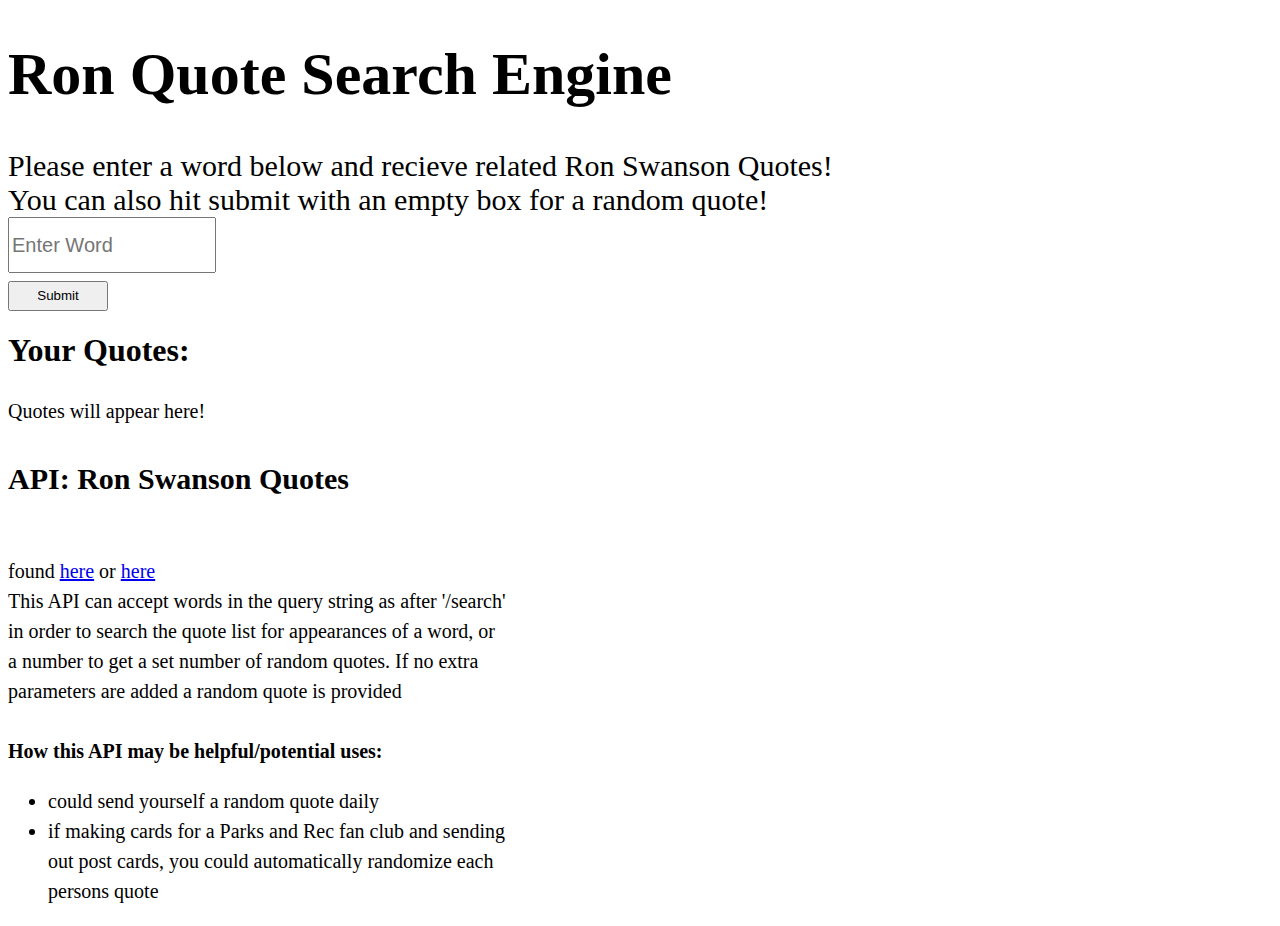
<file: AJAX/index.html>
<!DOCTYPE html>
<html lang="en">
<head>
    <meta charset="UTF-8">
    <meta name="viewport" content="width=device-width, initial-scale=1.0">
    <title>Ron Swanson</title>
    <style>
        #header {
            font-size: 30px;
        }
        #quotes {
            font-size: 20px;
            line-height: 2;
        }

        #submit {
            height: 30px;
            width: 100px;
            margin-top: 5px;
        }
        input {
            width: 200px;
            height: 50px;
            font-size: 20px;
        }

        #API-info {
            width: 500px;
            font-size: 20px;
            line-height: 1.5;
        }
    </style>
</head>
<body>
    <div id="header">
    <h1>Ron Quote Search Engine</h1>
    <label for="word_search">Please enter a word below and recieve related Ron Swanson Quotes!</label> 
    <br>
    <span>You can also hit submit with an empty box for a random quote!</span><br>
    <input type="text" id="word_search" placeholder="Enter Word"> <br>
    <button id="submit">Submit</button>
    </div>
    <script>
        let submit = document.getElementById('submit');
        submit.addEventListener('click', function() {
            document.getElementById('quotes').innerHTML = ''
            let word = document.getElementById('word_search').value
            //fetch appropiate object
            let response = fetch("https://ron-swanson-quotes.herokuapp.com/v2/quotes/search/" + word)
            .then(response => response.json())
            .then(data => { 
                if(data.length == 0) {
                    document.getElementById('quotes').innerHTML = "Sorry, could not find any quotes :("
                }  
                for(i = 0; i < data.length; i++) {
                    document.getElementById('quotes').innerHTML += data[i] + '</br>'
                }
            }
            )
            //catch error if needed
            .catch(error => console.error(error));
            
        })        
    </script>

    <div id="quotes_container">
        <h1>Your Quotes:</h1>
        <div id="quotes">Quotes will appear here!</div>
    </div>

    <div id="API-info">
        <h2>API: Ron Swanson Quotes</h2> <br>
        found <a href="https://mixedanalytics.com/blog/list-actually-free-open-no-auth-needed-apis/">here</a> or <a href="https://github.com/jamesseanwright/ron-swanson-quotes#ron-swanson-quotes-api">here</a><br>
        This API can accept words in the query string as after '/search' in order 
        to search the quote list for appearances of a word, or a number to get a 
        set number of random quotes. If no extra parameters are added a random quote is provided
        <br> <br>
        <strong>How this API may be helpful/potential uses:</strong>
        <ul>
            <li>could send yourself a random quote daily</li>
            <li>if making cards for a Parks and Rec fan club and sending out post cards, you could automatically randomize each persons quote</li>
        </ul>
    </div>
</body>
</html>
</file>
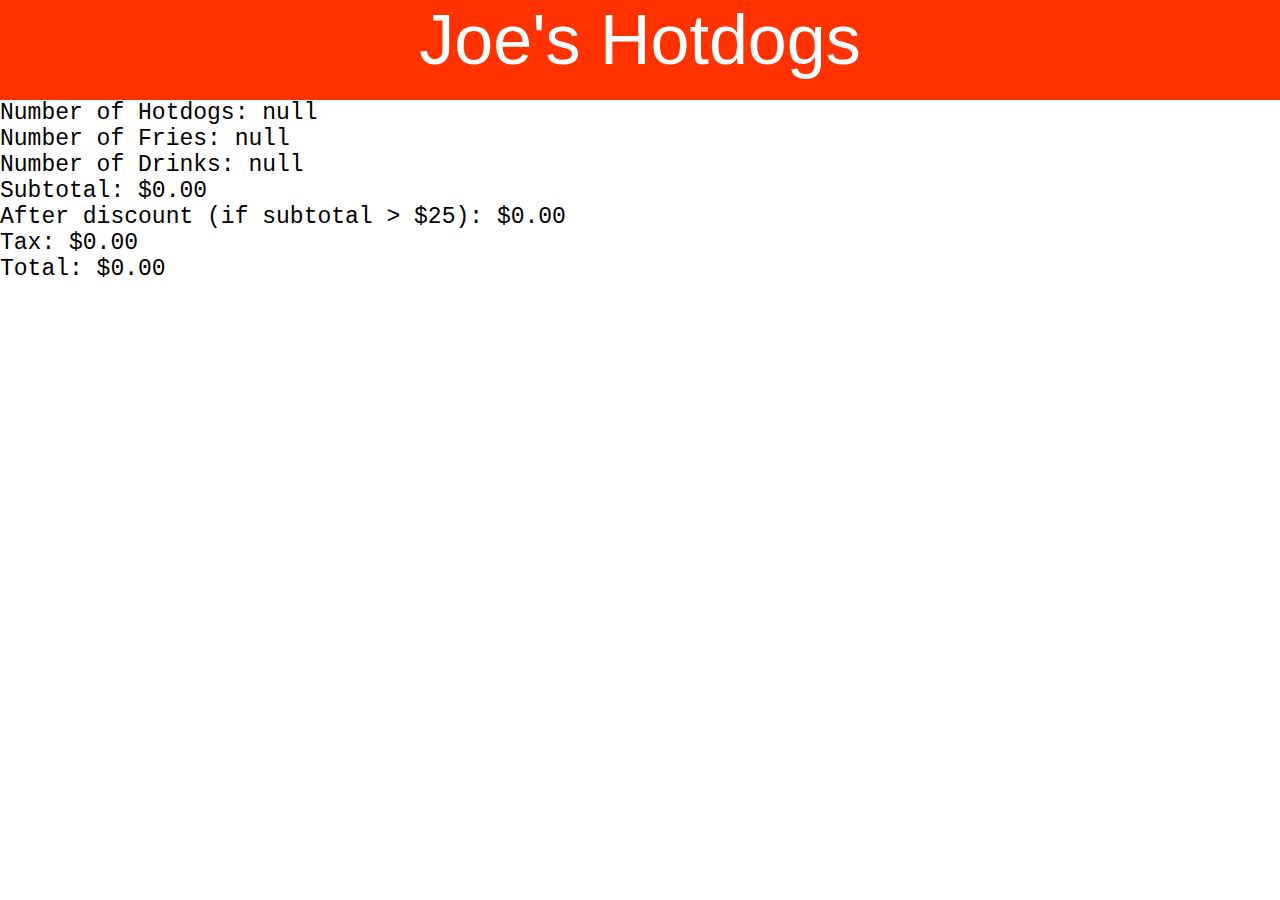
<file: JoesHotdogs/index.html>
<!DOCTYPE html>
<html>
<head>
    <meta charset='utf-8'>
    <meta http-equiv='X-UA-Compatible' content='IE=edge'>
    <title>Joe's</title>
    <meta name='viewport' content='width=device-width, initial-scale=1'>
    <link rel='stylesheet' type='text/css' media='screen' href='style.css'>
</head>
<body>
    <div class="banner">Joe's Hotdogs</div>
    <div class="reciept" id="reciept">
        <script src="main.js"></script>
    </div>
</body>
</html>
</file>
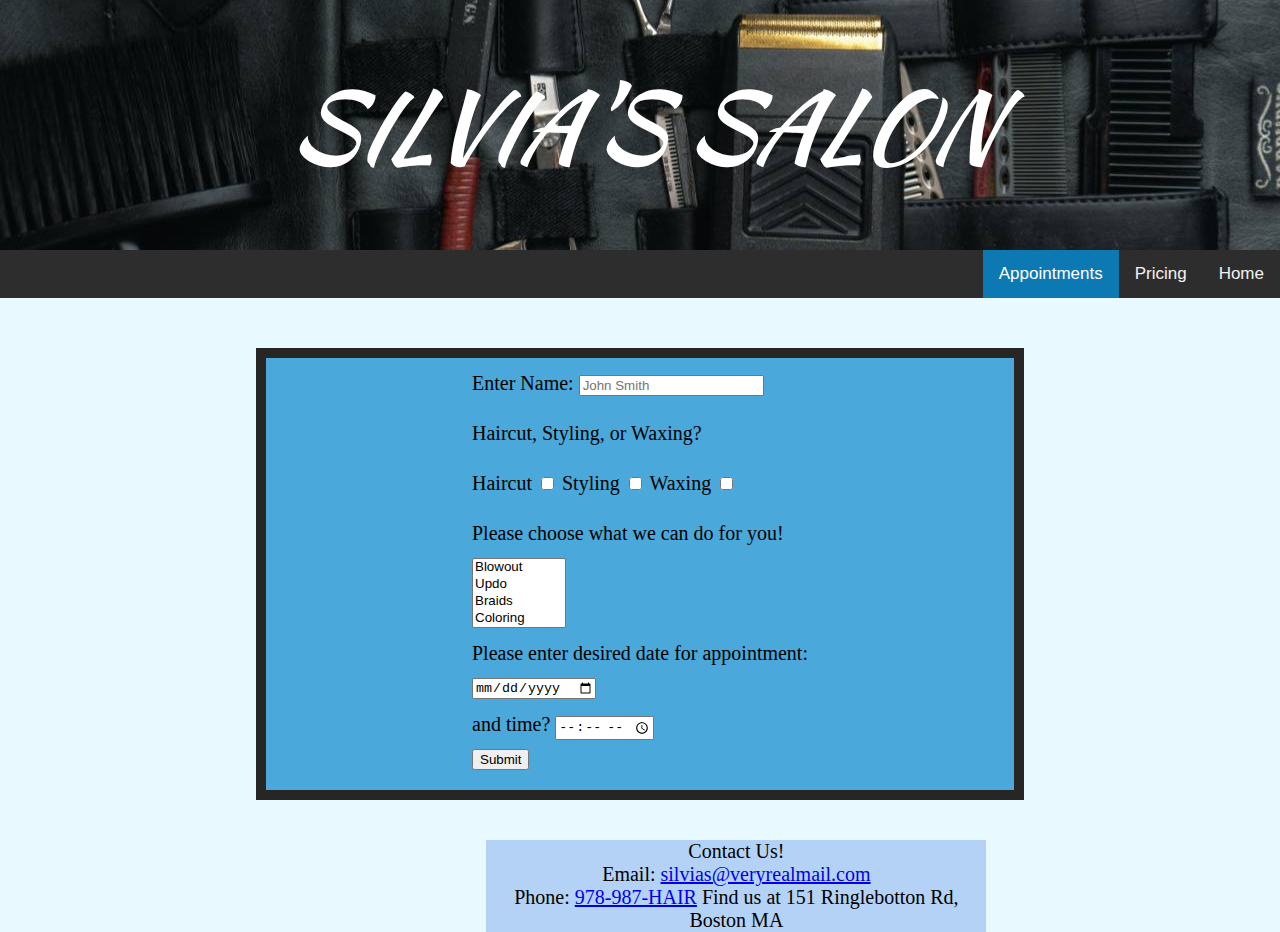
<file: hw2/appointments.html>
<html lang="en">
<head>
    <meta charset="UTF-8">
    <meta name="viewport" content="width=device-width, initial-scale=1.0">
    <link href="https://fonts.googleapis.com/css2?family=Kaushan+Script&display=swap" rel="stylesheet">
    <title>Silvia's|Appointments</title>
    <style>
        body {
            background-color: rgb(232, 249, 255);
            margin: 0;
            padding: 0;
        }
        a:hover {
            color: rgb(255, 130, 72);
            font-style: italic;
        }
        .nav {
            background-color: #2d2d2d;
            overflow: hidden;
        }

        /* Style the links inside the navigation bar */
        .nav a {
            float: right;
            color: #f2f2f2;
            text-align: center;
            padding: 14px 16px;
            text-decoration: none;
            font-size: 17px;
            font-family: 'consolas', sans-serif;
        }

        /* Change the color of links on hover */
        .nav a:hover {
            background-color: #ddd;
            color: black;
        }

        /* Add a color to the active/current link */
        .nav a.active {
            background-color: #0d79b3;
            color: white;
        }

        .banner {
            height: 250px;
            background-image: url("images/potential_banner.jpg");
            background-size: cover;
            background-position: center;
            color: #ffffff;
            text-align: center;
            display: flex;
            flex-direction: column;
            justify-content: center;
            align-items: center;
            font-size: 6em;
            font-family: 'Kaushan Script', 'cursive';
        }

        .form {
            line-height: 2.5;
            font-family: 'consolas';
            font-size: 20px;
            display: flex;
            background-color: #4aa8da;
            justify-content: center;
            margin-left: 20%;
            margin-right: 20%;
            margin-top: 50px;
            border-color: #282525;
            border-style: solid;
            border-width: 10px;
        }
        .contact {
            margin-top: 40px;
            font-size: 20px;
            font-family: 'consolas';
            background-color: rgba(127, 172, 235, 0.5);
            width: 500px;
            text-align: center;
            margin-left: 38%;

        }
    </style>
</head>
<body>
    <div class="banner"><em>SILVIA'S SALON</em></div>
    <div class="nav">
        <a href="main.html">Home</a>
        <a href="pricing.html">Pricing</a>
        <a href="appointments.html" class="active">Appointments</a>
    </div>
    <div class="form">
        <form id="form" class="ap_form" method="get" action="#">
            Enter Name: <input type="text" placeholder="John Smith" id="name" name="name">
            <br>
            Haircut, Styling, or Waxing?
            <br>
            <label for="haircut_box">Haircut</label>
            <input type="checkbox" name="haircut_box" id="haircut_box">
            <label for="styling_box">Styling</label>
            <input type="checkbox" name="styling_box" id="styling_box">
            <label for="wax_box">Waxing</label>
            <input type="checkbox" name="wax_box" id="wax_box">

            <br>
            <label for="request">Please choose what we can do for you!</label>
            <br>
            <select name="request" id="request" multiple>
                <option value="Blowout">Blowout</option>
                <option value="Updo">Updo</option>
                <option value="Braids">Braids</option>
                <option value="Coloring">Coloring</option>
                <option value="Hair Treatment">Hair Treatment</option>
                <option value="Consulting">Consulting</option>
                <option value="Face Wax">Face Wax</option>
                <option value="Body Wax">Body Wax</option>
            </select>
            <br>
            Please enter desired date for appointment:
            <br>
            <input type="date" name="app_date" id="date">
            <br>
            and time?
            <input type="time">
            <br>
            <input type="submit" name="submit" id="submit">
        </form>
    </div>
    <div class="contact">
        <span class="title">Contact Us!</span>
        <br>
        Email: <a href="mailto:silvias@veryrealmail.com">silvias@veryrealmail.com</a>
        <br>
        Phone: <a href="tel:+9789872105">978-987-HAIR</a>
        Find us at 151 Ringlebotton Rd, Boston MA
    </div>
</body>
</html>
</file>
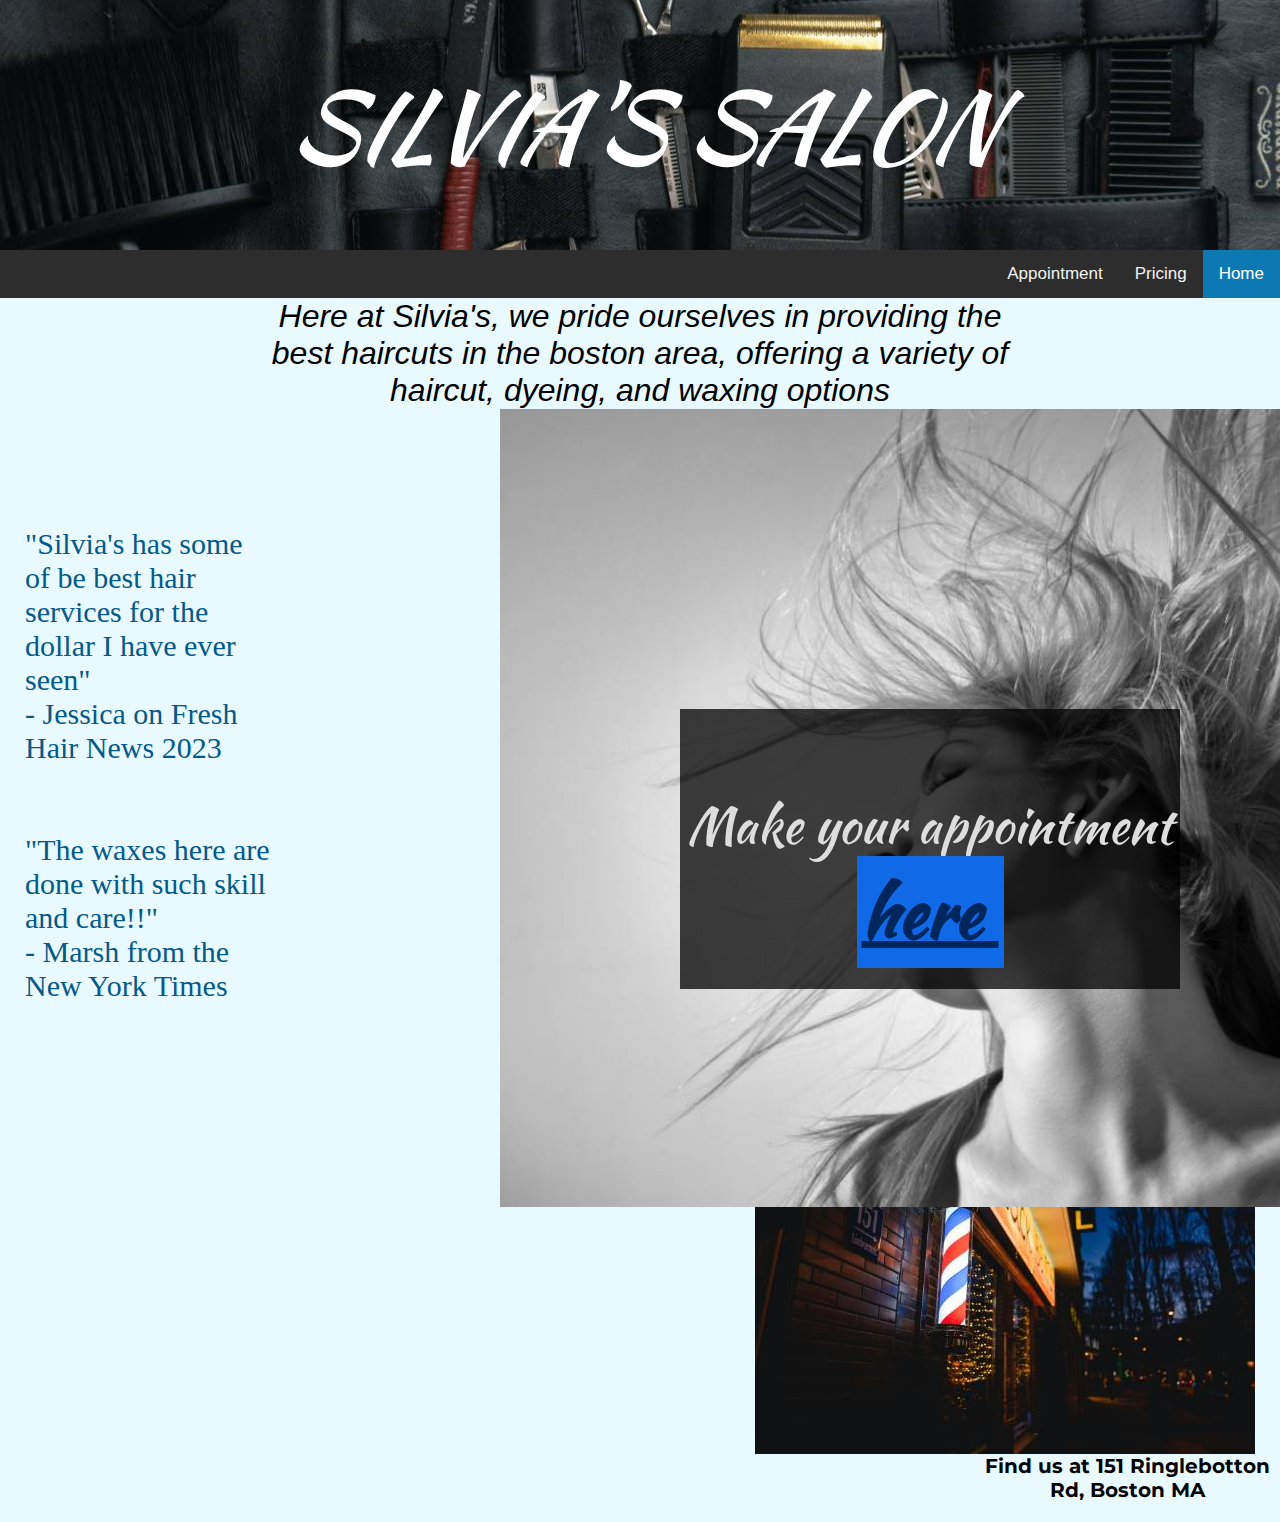
<file: hw2/main.html>
<!DOCTYPE html>
<html>
<head>
    <meta charset='utf-8'>
    <meta http-equiv='X-UA-Compatible' content='IE=edge'>
    <title>Silvia's</title>
    <meta name='viewport' content='width=device-width, initial-scale=1'>
    <link rel='stylesheet' type='text/css' media='screen' href='main.css'>
    <link href="https://fonts.googleapis.com/css2?family=Kaushan+Script&display=swap" rel="stylesheet">
    <link href="https://fonts.googleapis.com/css2?family=Kaushan+Script&family=Montserrat:wght@200&display=swap" rel="stylesheet">
</head>
<body>
    <!--Banner + Nav-->
    <div class="banner">
        <em>SILVIA'S SALON</em>
    </div>
    <nav class="nav">
        <a class="active" href="main.html">Home</a>
        <a href="pricing.html">Pricing</a>
        <a href="appointments.html">Appointment</a>
    </nav>
    <div class="main_body">
        <em>Here at Silvia's, we pride ourselves in providing the best haircuts
            in the boston area, offering a variety of haircut, dyeing, and waxing 
            options
        </em>
        
    </div>
    <div class="bw_image">
        <img class="hair_wave" src="images/hair_wave.jpg">
        <div class="appointment_link">
            Make your appointment <a href="appointments.html"><strong>here&nbsp;</strong></a>
            <div class="link_bg"></div>
        </div>
    
    </div>
    </br>
    <aside class="review1">
        "Silvia's has some of be best hair services for the dollar I have ever 
        seen" 
        <br>- Jessica on Fresh Hair News 2023

        <br>
        <br>
        <br>
         "The waxes here are done with such skill and care!!" 
         <br>- Marsh from 
        the New York Times
    </aside>
    </br>
    <div class="outdoor_image">
        <img src="images/philipp-lansing-RdXkRumbDt4-unsplash.jpg" class="pic">
        <p class="location_text">
            <strong> Find us at 151 Ringlebotton Rd, Boston MA</strong>
        </p>
    </div>
</body>
</html>
</file>
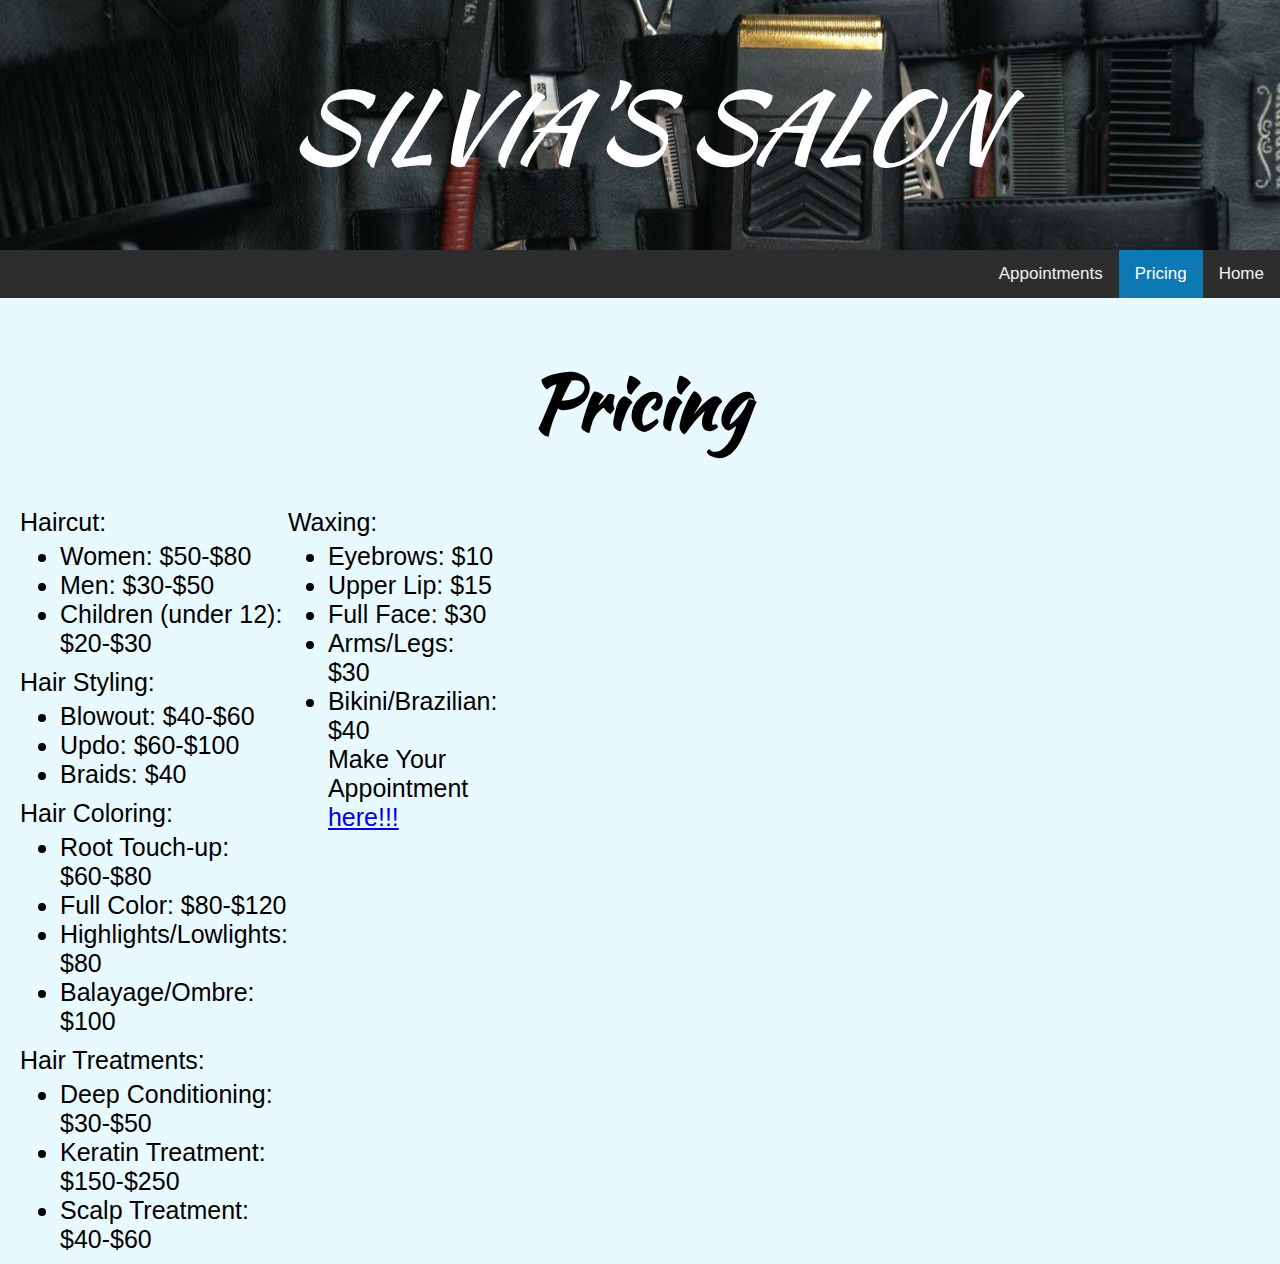
<file: hw2/pricing.html>
<!DOCTYPE html>
<html>
<head>
    <meta charset='utf-8'>
    <meta http-equiv='X-UA-Compatible' content='IE=edge'>
    <title>Silvia's|Pricing</title>
    <meta name='viewport' content='width=device-width, initial-scale=1'>
    <link rel='stylesheet' type='text/css' media='screen' href='main.css'>
    <link href="https://fonts.googleapis.com/css2?family=Kaushan+Script&display=swap" rel="stylesheet">
</head>
<body>
    <!--nav bar + banner-->
    <div class="banner"><em>SILVIA'S SALON</em></div>
    <div class="nav">
        <a href="main.html">Home</a>
        <a class="active" href="pricing.html">Pricing</a>
        <a href="appointments.html">Appointments</a>
    </div>
    <h1 class="pricing_title">Pricing</h1>

    <div class="prices">
        <div class="hair">
            Haircut:
            <ul>
                <li>Women: $50-$80</li>
                <li>Men: $30-$50</li>
                <li>Children (under 12): $20-$30</li>
            </ul>
            Hair Styling:
            <ul>
                <li>Blowout: $40-$60</li>
                <li>Updo: $60-$100</li>
                <li>Braids: $40</li>
            </ul>
            Hair Coloring:
            <ul>
                <li>Root Touch-up: $60-$80</li>
                <li>Full Color: $80-$120</li>
                <li>Highlights/Lowlights: $80</li>
                <li>Balayage/Ombre: $100</li>
            </ul>
            Hair Treatments:
            <ul>
                <li>Deep Conditioning: $30-$50</li>
                <li>Keratin Treatment: $150-$250</li>
                <li>Scalp Treatment: $40-$60</li>
            </ul>
            
        </div>
        <div class="waxes">
            Waxing:
            <ul>
                <li>Eyebrows: $10</li>
                <li>Upper Lip: $15</li> 
                <li>Full Face: $30</li>
                <li>Arms/Legs: $30</li>
                <li>Bikini/Brazilian: $40</li>

                Make Your Appointment <a href="appointments.html">here!!!</a>
            </ul>
        </div>
    </div>
</body>
</html>
</file>
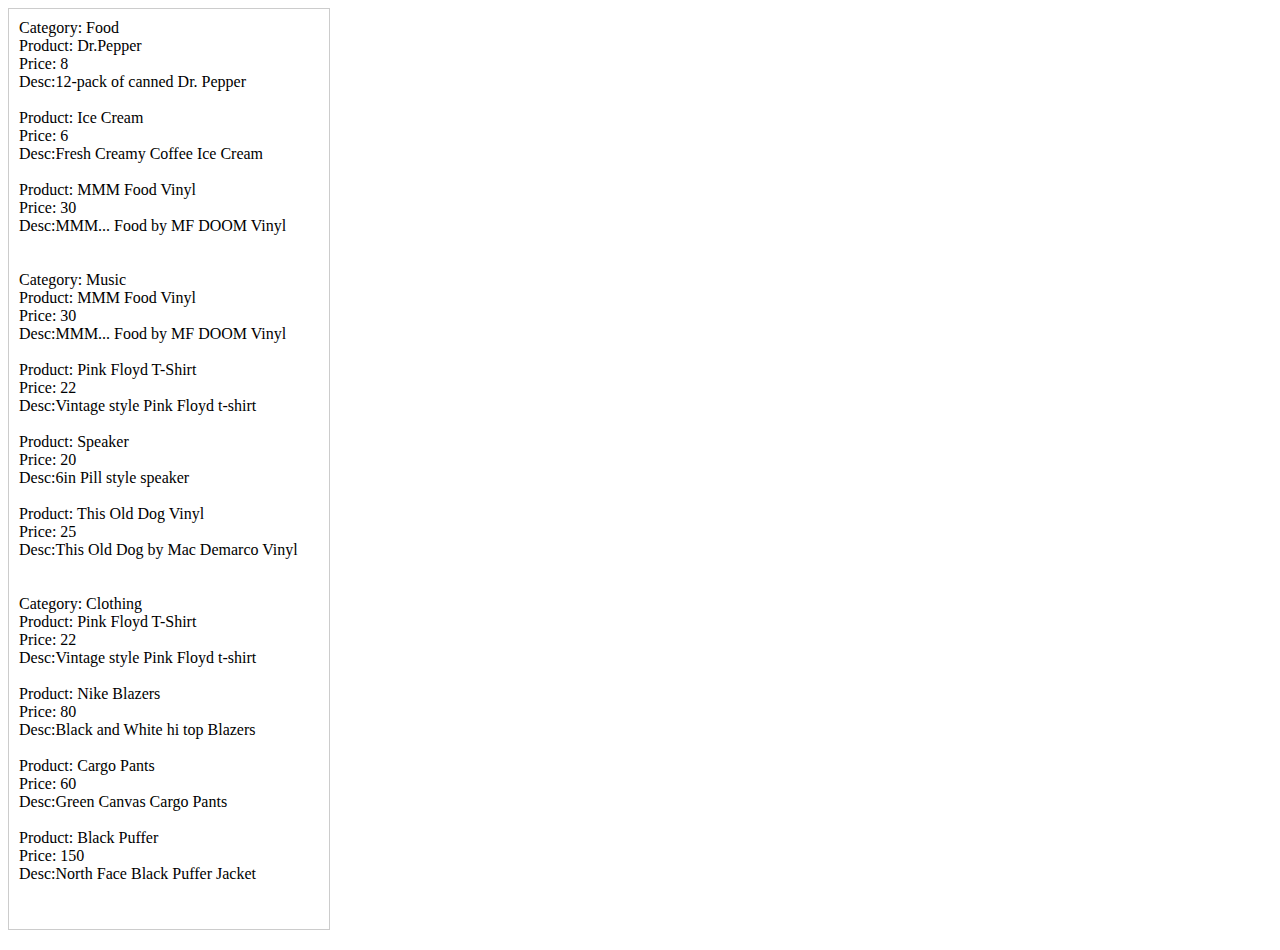
<file: hw7/products2.html>
<!DOCTYPE html>
<html>
<head>
    <meta charset='utf-8'>
    <meta http-equiv='X-UA-Compatible' content='IE=edge'>
    <title>Products</title>
    <meta name='viewport' content='width=device-width, initial-scale=1'>
    <script src="https://ajax.googleapis.com/ajax/libs/jquery/3.5.1/jquery.min.js"></script>
    <style>
        #json-data {
            margin-bottom: 20px;
            border: 1px solid #ccc;
            padding: 10px;
            width: 300px;
        }
    </style>
</head>
<body>
    <script>
            $.get("products.json", function(data) {
                for(var category in data) {
                    $('#json-data').append("Category: " + category + "<div id='" + category.toLowerCase() + "'> </div> </br>")
                    for(var product in data[category]) {
                        let productDetails = data[category][product]
                        let productName = product;
                        console.log("desc: " + productDetails.desc + '\0' + "price: " + productDetails.price)
                        $('#' + category.toLowerCase()).append("Product: " + productName + "<div id='" + productName.toLowerCase() + "-" + category.toLowerCase() + "'></div></br>");
                        document.getElementById(product.toLowerCase() + '-' + category.toLowerCase()).innerHTML = 
                        "Price: " + productDetails.price + '</br>' + "Desc:" + productDetails.desc
                    }
                }
            })


    </script>
    <div id="json-data">
    </div>
</body>
</html>
</file>
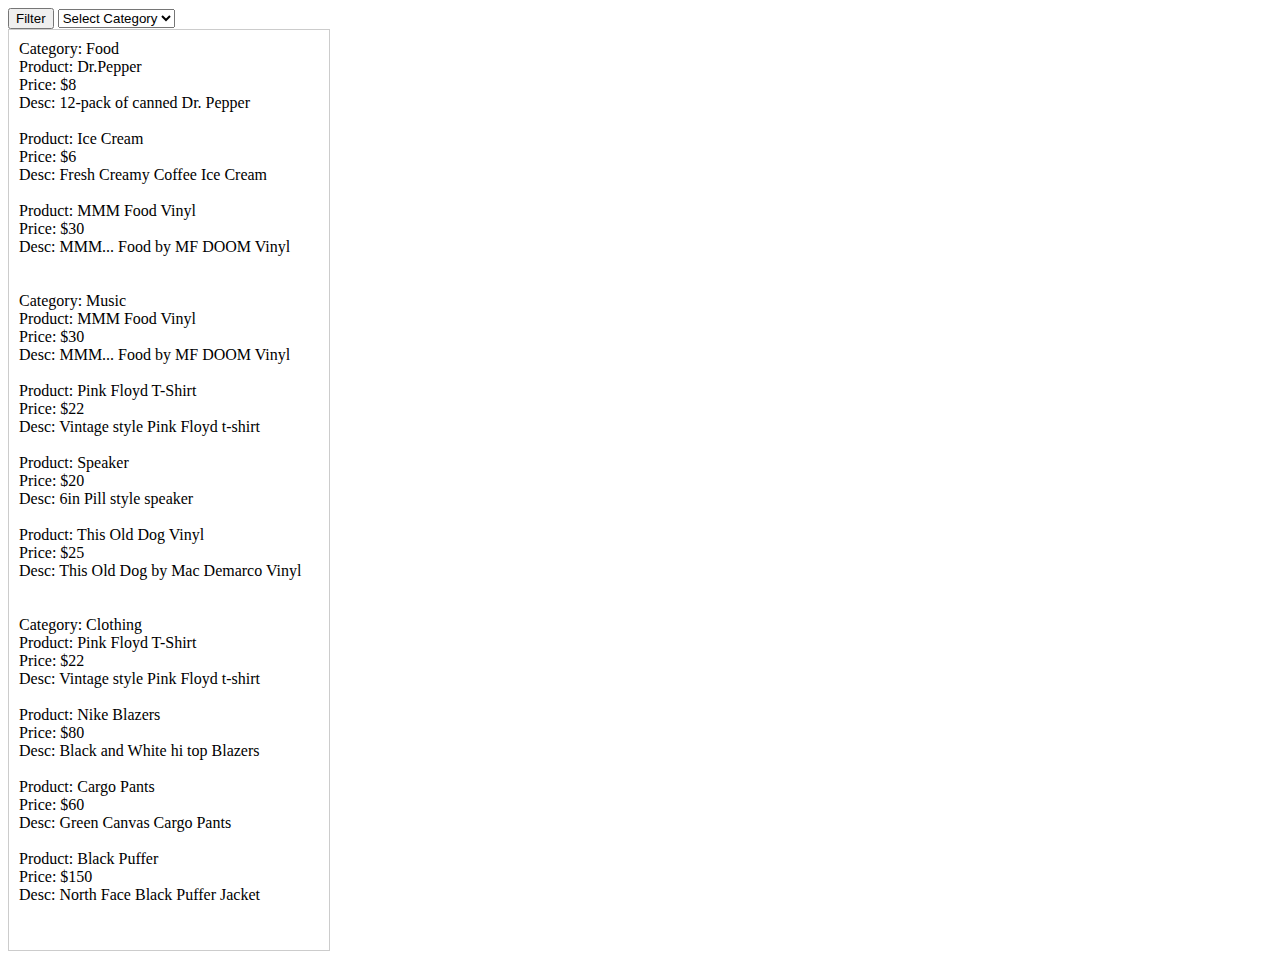
<file: hw7/products3.html>
<!DOCTYPE html>
<html>
<head>
    <meta charset='utf-8'>
    <meta http-equiv='X-UA-Compatible' content='IE=edge'>
    <title>Products</title>
    <meta name='viewport' content='width=device-width, initial-scale=1'>
    <script src="https://ajax.googleapis.com/ajax/libs/jquery/3.5.1/jquery.min.js"></script>
    <style>
        #json-data {
            margin-bottom: 20px;
            border: 1px solid #ccc;
            padding: 10px;
            width: 300px;
        }
    </style>
</head>
<body>
    <button id="filter">Filter</button>
    <select id="categorySelect">
        <option value="">Select Category</option>
    </select>
    <script>
            $.get("products.json", function(data) {
                for(var category in data) {
                    $('#json-data').append("Category: " + category + "<div id='" + category.toLowerCase() + "'> </div> </br>")
                    for(var product in data[category]) {
                        let productDetails = data[category][product]
                        let productName = product;
                        $('#' + category.toLowerCase()).append("Product: " + productName + "<div id='" + productName.toLowerCase() + "-" + category.toLowerCase() + "'></div></br>");
                        document.getElementById(product.toLowerCase() + '-' + category.toLowerCase()).innerHTML = 
                        "Price: $" + productDetails.price + '</br>' + "Desc: " + productDetails.desc
                    }
                }
                populateCategories(data);
            })
            $('#filter').click(function(){
                let selectedCat = $('#categorySelect').val();
                $('#json-data').html('');
                $.get('products.json', function(data) {
                    for(var category in data) {
                        if(category == selectedCat) {
                            $('#json-data').append("<div id='" + category.toLowerCase() + "'></div>")
                            for(var product in data[category]) {
                                let productDetails = data[category][product]
                                let productName = product;
                                $('#' + category.toLowerCase()).append("Product: " + productName + "<div id='" + productName.toLowerCase() + "-" + category.toLowerCase() + "'></div></br>");
                                document.getElementById(product.toLowerCase() + '-' + category.toLowerCase()).innerHTML = 
                                "Price: $" + productDetails.price + '</br>' + "Desc: " + productDetails.desc;
                            }
                        }
                    }
                })
            })

            function populateCategories(data) {
                var categories = [];
                for(var category in data) {
                    
                    if(!categories.includes(category)) {
                        $('#categorySelect').append("<option value='" + category + "''>" + category + "</option>")
                    }
                    categories.push(category);
                }
                
            }

            function filterProducts(category) {
            $.get("products.json", function(data){
                var filteredProducts = data.filter(function(product){
                    return product.categories.includes(category);
                });
                displayProducts(filteredProducts);
            });
        }
    </script>


    <div id="json-data">
    </div>
</body>
</html>
</file>
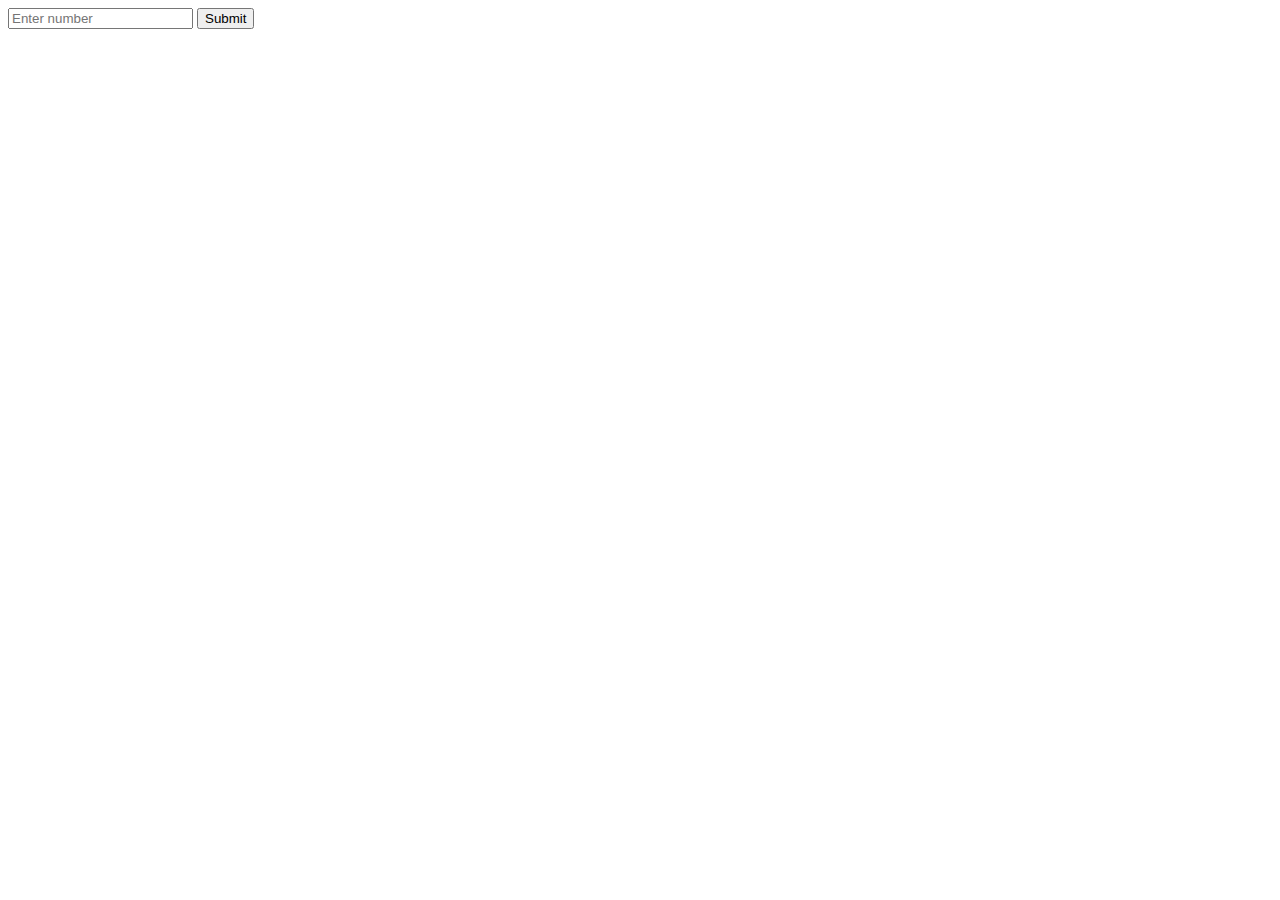
<file: PHP/fib.html>
<!DOCTYPE html>
<html>
<head>
    <meta charset='utf-8'>
    <meta http-equiv='X-UA-Compatible' content='IE=edge'>
    <title>Fibonacci</title>
    <meta name='viewport' content='width=device-width, initial-scale=1'>
</head>
<body>
    <input placeholder="Enter number" type="number" name="fib-box" id="num-box">
    <button id="submit">Submit</button>
    <div id="fib"></div>
    <script>
        document.getElementById('submit').addEventListener('click', function() {
            let num = document.getElementById('num-box').value;
            console.log(num);
            let res = fetch('https://camerons.sgedu.site/PHP/fibapi.php?number=' + num)
            .then(res => res.json())
            .then(data => {
                console.log(data)
            })
        })
        
    </script>
</body>
</html>
</file>
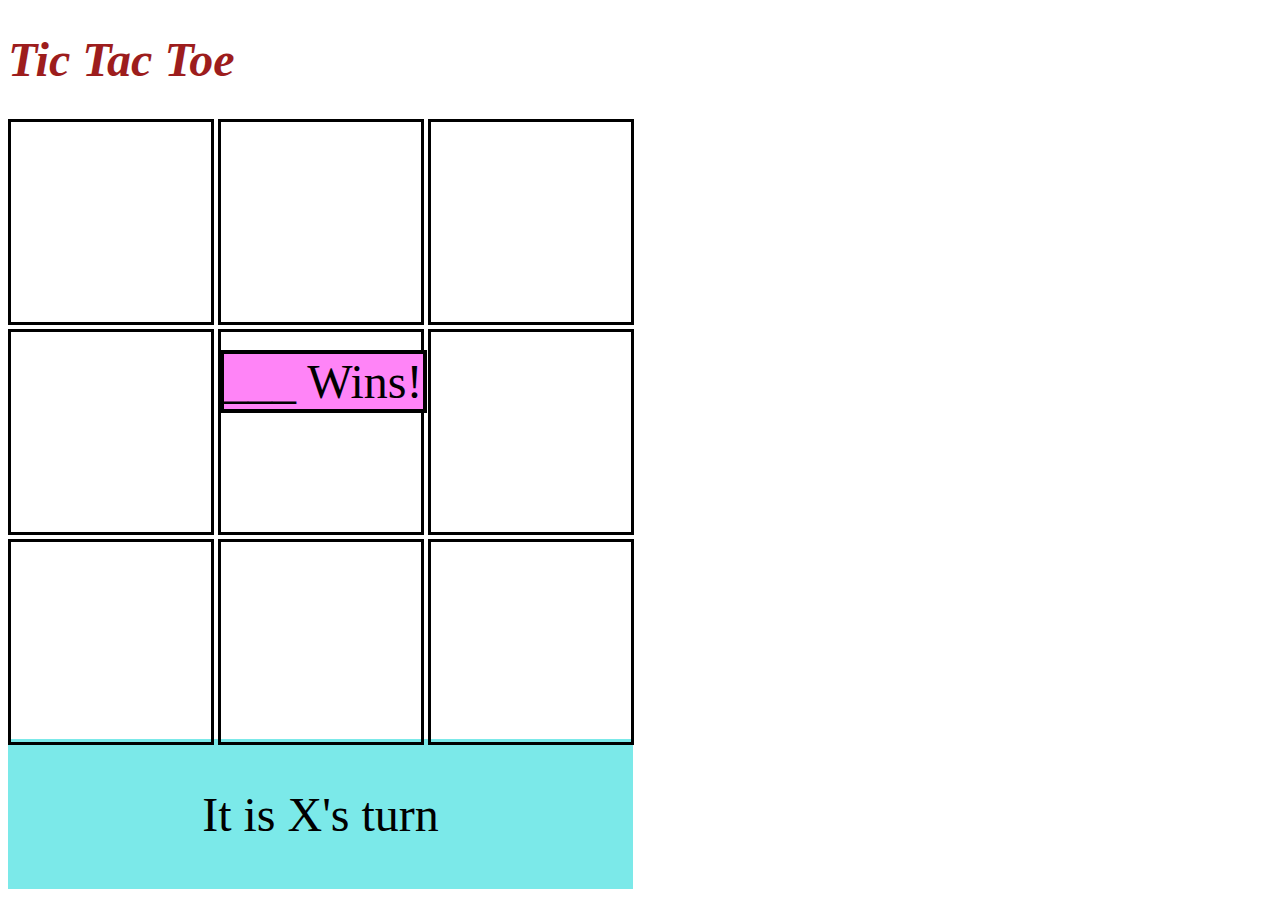
<file: tictactoe/ttt2.html>
<!DOCTYPE html>
<html>
<head>
    <meta charset='utf-8'>
    <meta http-equiv='X-UA-Compatible' content='IE=edge'>
    <title>tic tac toe</title>
    <meta name='viewport' content='width=device-width, initial-scale=1'>
    <link rel='stylesheet' type='text/css' media='screen' href='ttt2.css'>

</head>
<body>
    <h1 id="title">Tic Tac Toe</h1>
    <div id="boxes">
        <script>
            const NUM_SQUARES = 9;
            for (i=0; i<NUM_SQUARES; i++)
            {
                id = "sq"+i;
                document.write( "<div class='square' id='" + id + "'></div>" );
            }
        </script>
    </div>
    <div id="turn_indicator">It is X's turn</div>
    <div id="win_message"> ___ Wins!</div>
</body>
</html>
</file>
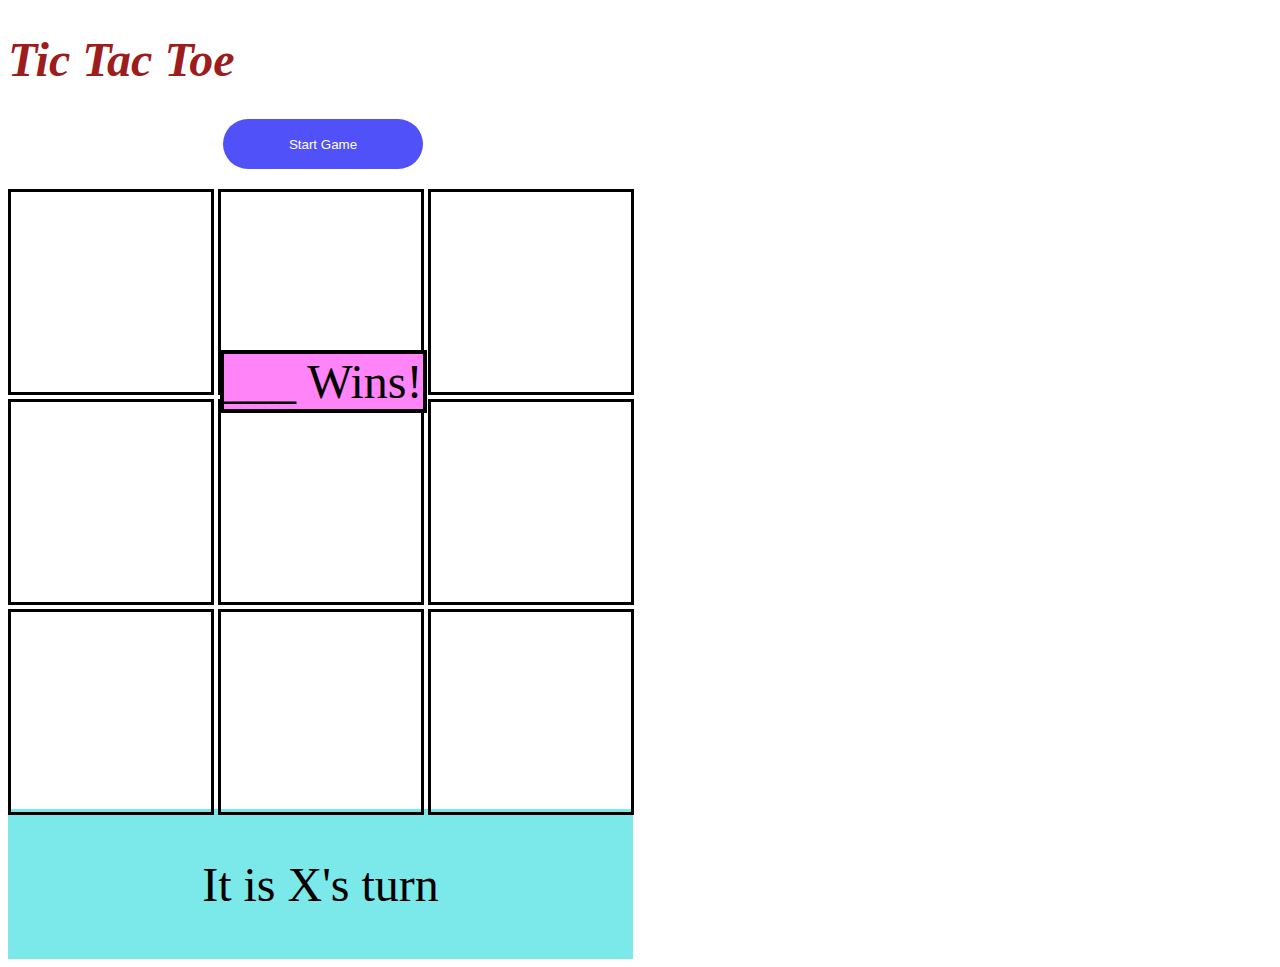
<file: tictactoe/ttt3.html>
<!DOCTYPE html>
<html>
<head>
    <meta charset='utf-8'>
    <meta http-equiv='X-UA-Compatible' content='IE=edge'>
    <title>tic tac toe</title>
    <meta name='viewport' content='width=device-width, initial-scale=1'>
    <link rel='stylesheet' type='text/css' media='screen' href='ttt3.css'>
    <script src="ttt3.js"></script>
</head>
<body>
    <h1 id="title">Tic Tac Toe</h1>
    <button id="restart" onclick="reset()">Start Game</button>
    <div id="boxes">
        <script>
            const NUM_SQUARES = 9;
            for (i=0; i<NUM_SQUARES; i++)
            {
                id = "sq"+i;
                document.write( "<div class='square' id='" + id + "' onclick='playTurn(id)'></div>" );
            }
        </script>
    </div>
    <div id="turn_indicator">
        <script>
            if(xturn) {
                document.write("It is X's turn");
            }
            else document.write("It is O's turn")
        </script>
    </div>
    <div id="win_message"> ___ Wins!</div>
</body>
</html>
</file>
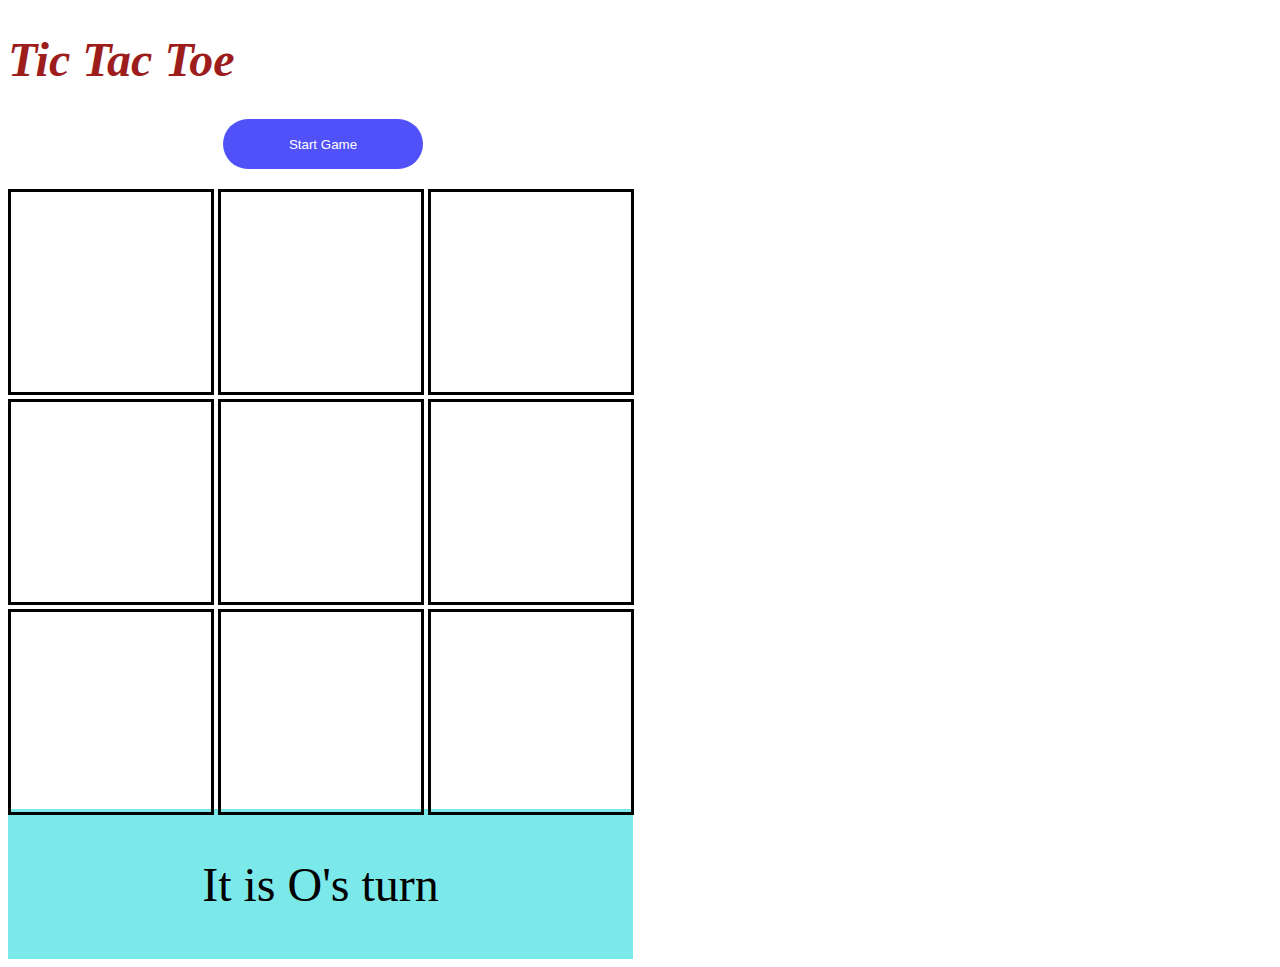
<file: tictactoe/ttt4.html>
<!DOCTYPE html>
<html>
<head>
    <meta charset='utf-8'>
    <meta http-equiv='X-UA-Compatible' content='IE=edge'>
    <title>tic tac toe</title>
    <meta name='viewport' content='width=device-width, initial-scale=1'>
    <link rel='stylesheet' type='text/css' media='screen' href='ttt3.css'>
    <script src="ttt4.js"></script>
</head>
<body>
    <h1 id="title">Tic Tac Toe</h1>
    <button id="restart" onclick="reset()">Start Game</button>
    <div id="boxes">
        <script>
            const NUM_SQUARES = 9;
            for (i=0; i<NUM_SQUARES; i++)
            {
                id = "sq"+i;
                document.write( "<div class='square' id='" + id + "' onclick='playTurn(id)'></div>" );
            }
        </script>
    </div>
    <div id="turn_indicator">
        <script>
            if(xturn) {
                document.write("It is X's turn");
            }
            else document.write("It is O's turn")
        </script>
    </div>
    <div id="win_message" style="visibility: hidden;"></div>
</body>
</html>
</file>
<file: JoesHotdogs/style.css>
body {
    margin: 0;
}
.banner {
    background-color: rgb(255, 50, 0);
    height: 100px;
    text-align: center;
    color: white;
    font-family: 'Lucida Sans', 'Lucida Sans Regular', 'Lucida Grande', 'Lucida Sans Unicode', Geneva, Verdana, sans-serif;
    font-size: 70px;
}

.reciept {
    font-size: 23px;
    font-family: 'Courier New', Courier, monospace;
}
</file>
<file: hw2/main.css>
body{
  background-color: rgb(232, 249, 255);
  margin: 0;
  padding: 0;
}
a:hover {
  color: rgb(255, 130, 72);
  font-size: 2em;
  font-style: italic;
}

.nav {
    background-color: #2d2d2d;
    overflow: hidden;
  }
  
  /* Style the links inside the navigation bar */
  .nav a {
    float: right;
    color: #f2f2f2;
    text-align: center;
    padding: 14px 16px;
    text-decoration: none;
    font-size: 17px;
    font-family: 'consolas', sans-serif;
  }
  
  /* Change the color of links on hover */
  .nav a:hover {
    background-color: #ddd;
    color: black;
  }
  
  /* Add a color to the active/current link */
  .nav a.active {
    background-color: #0d79b3;
    color: white;
  }
.banner {
  height: 250px; 
  background-image: url("images/potential_banner.jpg");
  background-size: cover;
  background-position: center;
  color: #ffffff;
  text-align: center;
  display: flex;
  flex-direction: column;
  justify-content: center;
  align-items: center;
  font-size: 6em;
  font-family: 'Kaushan Script', 'cursive';
}
  
/* For main paragraph on page*/
.main_body{
  text-align: center;
  font-size: 2em;
  padding-left: 20%;
  padding-right: 20%;
  font-family: 'consolas', sans-serif;
}
.bw_image {
  margin-right: 100px;
}
.bw_image .hair_wave  {
  width: 1200px;
  filter: grayscale();
  position: absolute;
  left: 500px;
}
.bw_image .appointment_link {
  float: right;
  text-align: center;
  position: relative;
  padding-top: 80px;
  margin-top: 100px;
  width: 500px;
  height: 200px;
  top: 200px;
  font-size: 50px;
  background-color: rgba(0,0,0,.75);
  color: #ddd;
  font-family: 'Kaushan Script', 'cursive';
}
.bw_image .appointment_link a{
  background-color: rgb(16, 105, 230);
  color: rgb(0, 39, 93);
  padding: 5px;
  font-size: 70px;
}
.bw_image a.hover{
  color: rgb(185, 66, 245);
  font-size: 2em;
}
/* right side review */
.review1 {
  width: 250px;
  font-size: 30px;
  padding-left: 25px;
  padding-top: 100px;
  font-family: 'consolas';
  color: #065a88;
}
.outdoor_image {
  padding-top: 100px;
}
.outdoor_image .pic {
  padding-right: 25px;
  float: right;
}
.outdoor_image .location_text {
  text-align: center;
  padding-top: 280px;
  padding-left: 975px;
  font-size: 20px;
  font-family: 'Montserrat', sans-serif;
}

.pricing_title {
  text-align: center;
  font-family: 'Kaushan Script';
  font-size: 75px;
}

.prices {
  margin-left: 20px;
  font-size: 25px;
  font-family: 'Gill Sans', 'Gill Sans MT', Calibri, 'Trebuchet MS', sans-serif;
  display: flex;
  justify-content: space-between;
}

.prices ul{
  margin-top: 5px;
  margin-bottom: 10px;
}

.prices .waxes {
  margin-right: 850px;
}
</file>
<file: tictactoe/ttt2.css>
.square {
    height: 200px;
    width: 200px;
    border: 3px solid black;
    font-family: sans-serif;
    text-align: center;
    display: flex;
    justify-content: center;
    align-items: center;
    font-size: 75px;
}

.square:hover {
    background-color: rgb(240, 240, 240);
}
#boxes {
    display: grid;
    grid-template-rows: 200px 200px 200px;
    grid-template-columns: 200px 200px 200px;
    gap: 10px;
}

#title {
    font-style: italic;
    font-size: 3rem;
    color: rgb(157, 29, 29);
}

#turn_indicator {
    font-size: 3rem;
    display: flex;
    background-color: rgb(123, 233, 233);
    height: 150px;
    width: 625px;
    align-items: center;
    justify-content: center;
}

#win_message {
    font-size: 3rem;
    position: absolute;
    top: 350px; 
    left: 220px; 
    width: max-content;
    height: max-content;
    background-color: rgb(255, 132, 247); 
    border: 4px black solid;
}
</file>
<file: tictactoe/ttt3.css>
.square {
    height: 200px;
    width: 200px;
    border: 3px solid black;
    font-family: sans-serif;
    text-align: center;
    display: flex;
    justify-content: center;
    align-items: center;
    font-size: 75px;
}

.square:hover {
    background-color: rgb(240, 240, 240);
}
#boxes {
    display: grid;
    grid-template-rows: 200px 200px 200px;
    grid-template-columns: 200px 200px 200px;
    gap: 10px;
}

#title {
    font-style: italic;
    font-size: 3rem;
    color: rgb(157, 29, 29);
}

#turn_indicator {
    font-size: 3rem;
    display: flex;
    background-color: rgb(123, 233, 233);
    height: 150px;
    width: 625px;
    align-items: center;
    justify-content: center;
}

#win_message {
    font-size: 3rem;
    position: absolute;
    top: 350px; 
    left: 220px; 
    width: max-content;
    height: max-content;
    background-color: rgb(255, 132, 247); 
    border: 4px black solid;
}

#restart {
    background-color: rgb(81, 81, 249);
    border-radius: 3rem;
    border: none;
    color: rgb(255, 255, 255);
    width: 200px;
    height: 50px;
    margin-bottom: 20px;
    margin-left: 215px;
}

#restart:hover {
    background-color: rgb(110, 110, 255);
}
</file>
